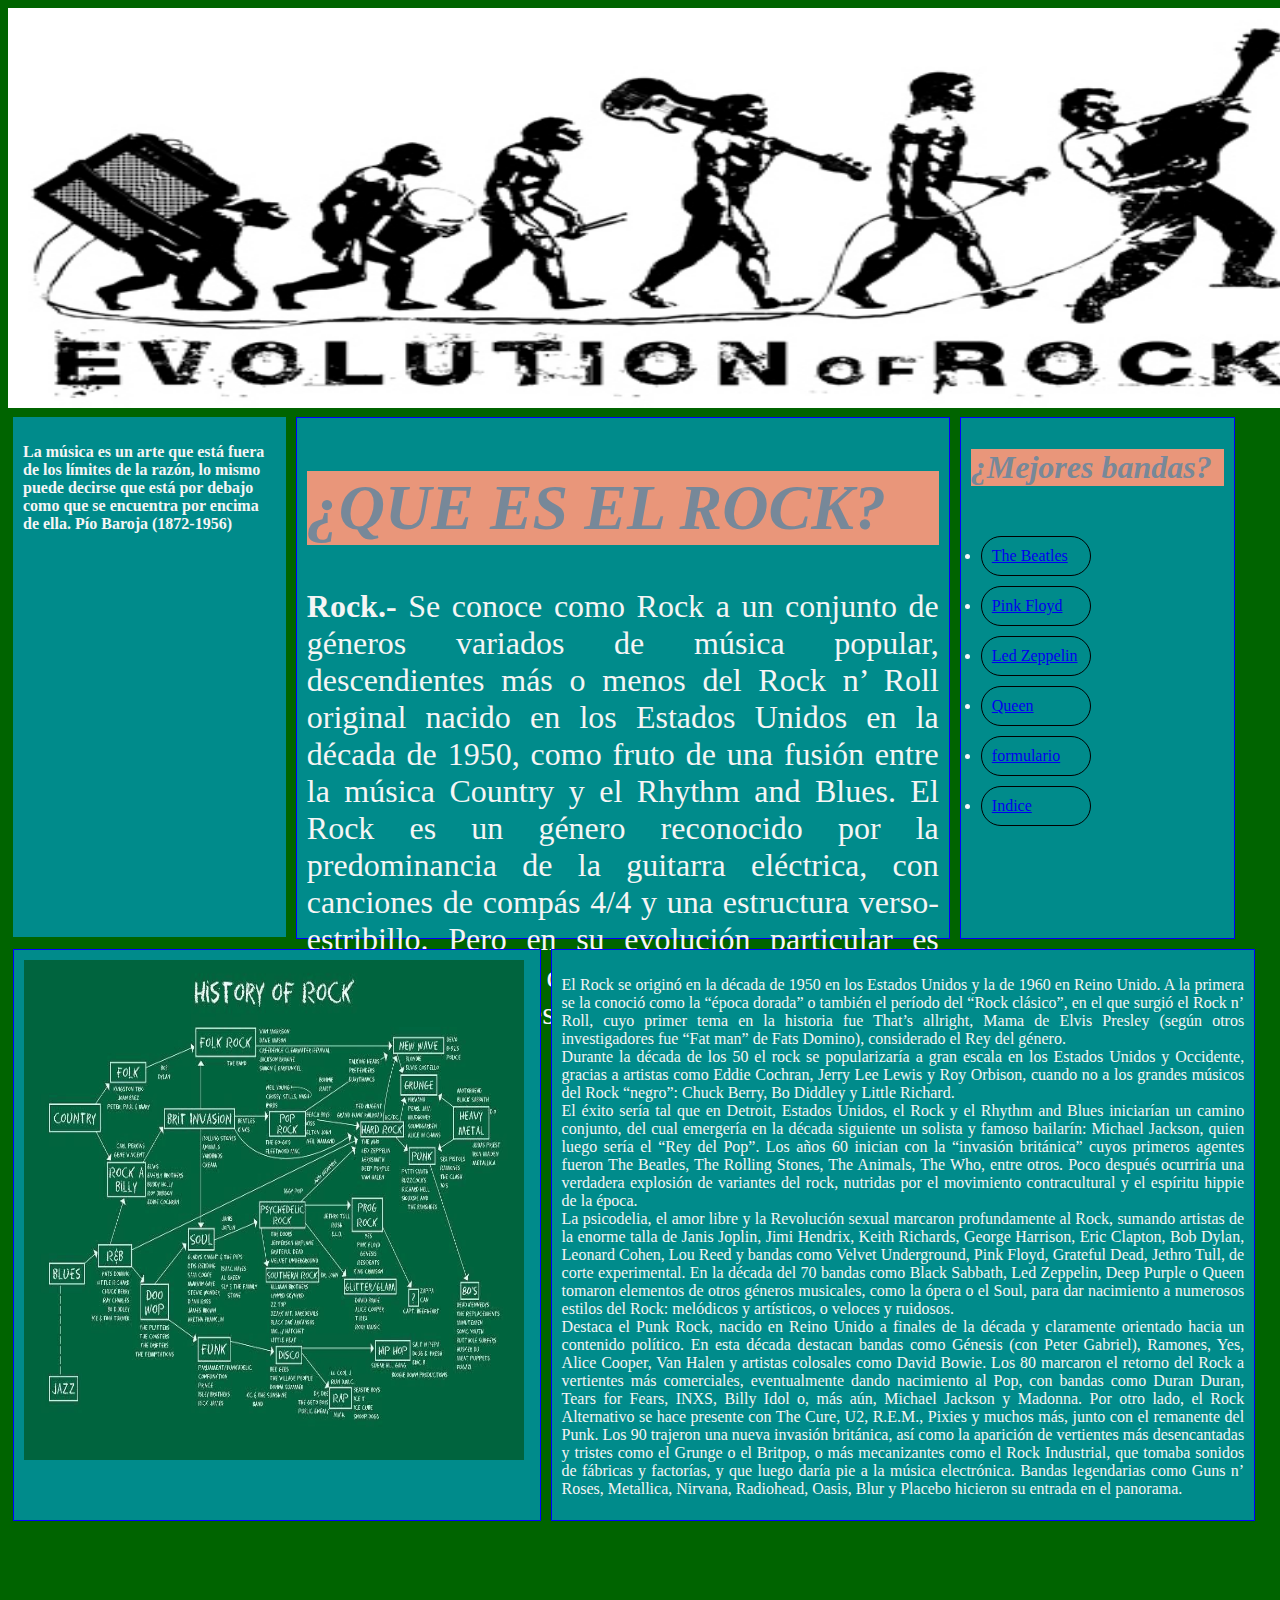
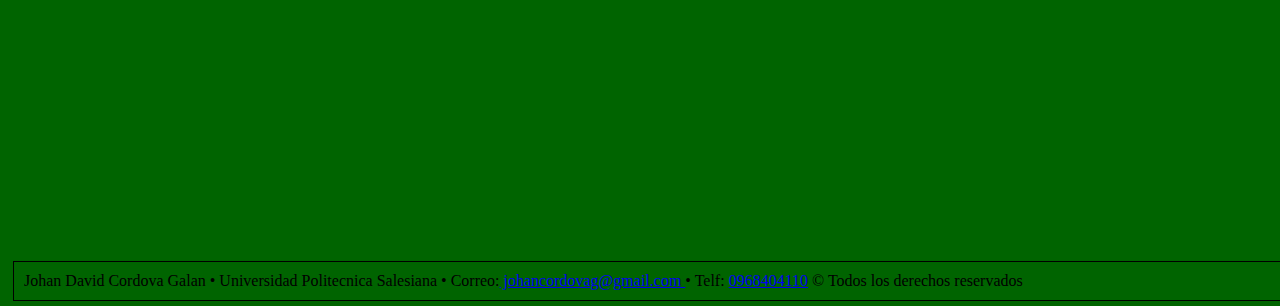
<file: Practica2csc/index.html>
<!DOCTYPE html>
<!--
To change this license header, choose License Headers in Project Properties.
To change this template file, choose Tools | Templates
and open the template in the editor.
-->
<html>
    <head>
        <title>Bandas de rock</title>
        <meta charset="UTF-8">
        <meta name="viewport" content="width=device-width, initial-scale=1.0">
    </head>
    <body id="body">
        
        <head>
            <head id="logo">
                    <img src="imagen/logo2.jpg" width="1300" height="400" alt="" />
            </head>
            
        
              
            <article id="logot">
                <p><strong>La música es un arte que está fuera de los límites de la razón,
                    lo mismo puede decirse que está por debajo como que se encuentra por encima de ella.
                    Pío Baroja (1872-1956)</strong> </p>
            </article>
            <link href="css/estilos1.css" rel="stylesheet" type="text/css"/>

            <link href="css/estilos3R.css" rel="stylesheet" type="text/css"/>

        </head>

            <article id="musica">
                <h1>¿QUE ES EL ROCK?</h1>
                <p><strong>Rock.-</strong> Se conoce como Rock a un conjunto de géneros variados de música popular,
                     descendientes más o menos del Rock n’ Roll original nacido en los Estados Unidos en la década de 1950,
                      como fruto de una fusión entre la música Country y el Rhythm and Blues.
                      El Rock es un género reconocido por la predominancia de la guitarra eléctrica, 
                      con canciones de compás 4/4 y una estructura verso-estribillo. Pero en su evolución particular es difícil
                      hoy en día dar con características realmente comunes.</p>
            </article>

            <nav id="navegacion">
                    <h1>¿Mejores bandas?</h1>
                        <br>
                     
                    <li id="Beatles"><a href="Beatles.html">The Beatles</a></li>
                    
                          
                    <li id="PinkFloyd"><a href="PinkFloyd.html"> Pink Floyd </a></li>

                    <li id="LedZeppelin"><a href="LedZeppelin.html"> Led Zeppelin </a></li>

                    <li id="Queen"><a href="Queen.html"> Queen</a></li>
                    
                    <li id="formulario"> <a href="formulario.html">formulario</a></li>
                    <li id ="indice"><a href = "index.html">Indice</a></li>
                                      

                    
                    
                    

          </nav>                                     

            <nav id="img1">
                <img src="imagen/historiaRock.jpg" alt="" id="img" WIDTH=500 HEIGHT=500/>
            </nav>
            
            
            
                 <div id="general">
                    <section >
                            <article>
                        
                                    <p> El Rock se originó en la década de 1950 en los Estados Unidos y la de 1960 en Reino Unido. A la primera se la conoció como la “época dorada” o también el período del “Rock clásico”, en el que surgió el Rock n’ Roll, cuyo primer tema en la historia fue That’s allright, Mama de Elvis Presley (según otros investigadores fue “Fat man” de Fats Domino), considerado el Rey del género.<br>

                                        Durante la década de los 50 el rock se popularizaría a gran escala en los Estados Unidos y Occidente, gracias a artistas como Eddie Cochran, Jerry Lee Lewis y Roy Orbison, cuando no a los grandes músicos del Rock “negro”: Chuck Berry, Bo Diddley y Little Richard.<br>
                                        
                                        El éxito sería tal que en Detroit, Estados Unidos, el Rock y el Rhythm and Blues iniciarían un camino conjunto, del cual emergería en la década siguiente un solista y famoso bailarín: Michael Jackson, quien luego sería el “Rey del Pop”.
                                        
                                        Los años 60 inician con la “invasión británica” cuyos primeros agentes fueron The Beatles, The Rolling Stones, The Animals, The Who, entre otros. Poco después ocurriría una verdadera explosión de variantes del rock, nutridas por el movimiento contracultural y el espíritu hippie de la época.<br>
                                        
                                        La psicodelia, el amor libre y la Revolución sexual marcaron profundamente al Rock, sumando artistas de la enorme talla de Janis Joplin, Jimi Hendrix, Keith Richards, George Harrison, Eric Clapton, Bob Dylan, Leonard Cohen, Lou Reed y bandas como Velvet Underground, Pink Floyd, Grateful Dead, Jethro Tull, de corte experimental.
                                        
                                        En la década del 70 bandas como Black Sabbath, Led Zeppelin, Deep Purple o Queen tomaron elementos de otros géneros musicales, como la ópera o el Soul, para dar nacimiento a numerosos estilos del Rock: melódicos y artísticos, o veloces y ruidosos.<br>
                                        
                                        Destaca el Punk Rock, nacido en Reino Unido a finales de la década y claramente orientado hacia un contenido político. En esta década destacan bandas como Génesis (con Peter Gabriel), Ramones, Yes, Alice Cooper, Van Halen y artistas colosales como David Bowie.
                                        
                                        Los 80 marcaron el retorno del Rock a vertientes más comerciales, eventualmente dando nacimiento al Pop, con bandas como Duran Duran, Tears for Fears, INXS, Billy Idol o, más aún, Michael Jackson y Madonna. Por otro lado, el Rock Alternativo se hace presente con The Cure, U2, R.E.M., Pixies y muchos más, junto con el remanente del Punk.
                                        
                                        Los 90 trajeron una nueva invasión británica, así como la aparición de vertientes más desencantadas y tristes como el Grunge o el Britpop, o más mecanizantes como el Rock Industrial, que tomaba sonidos de fábricas y factorías, y que luego daría pie a la música electrónica. Bandas legendarias como Guns n’ Roses, Metallica, Nirvana, Radiohead, Oasis, Blur y Placebo hicieron su entrada en el panorama.</p>
                                </article>
                                
                    </section>

            </div>
            
       
            
            <aside id="video">
                <iframe width="560" height="315" src="https://www.youtube.com/watch?v=e-0UM2NTm3s" frameborder="0" 
                        allow="accelerometer; autoplay; encrypted-media; gyroscope; 
                        picture-in-picture" allowfullscreen></iframe> 
            </aside>
            
                        
                        
                        <br>
                        
                         <footer id="datos">Johan David Cordova Galan &#8226; 
                                Universidad Politecnica Salesiana &#8226; 
                                Correo:<a href="johancordovag@gmail.com?subject=EntryForm"> johancordovag@gmail.com </a>&#8226; 
                                Telf: <a href="tel:+593968404110">0968404110</a>  &copy; Todos los derechos reservados </footer>  

    </body>

    
</html>
</file>
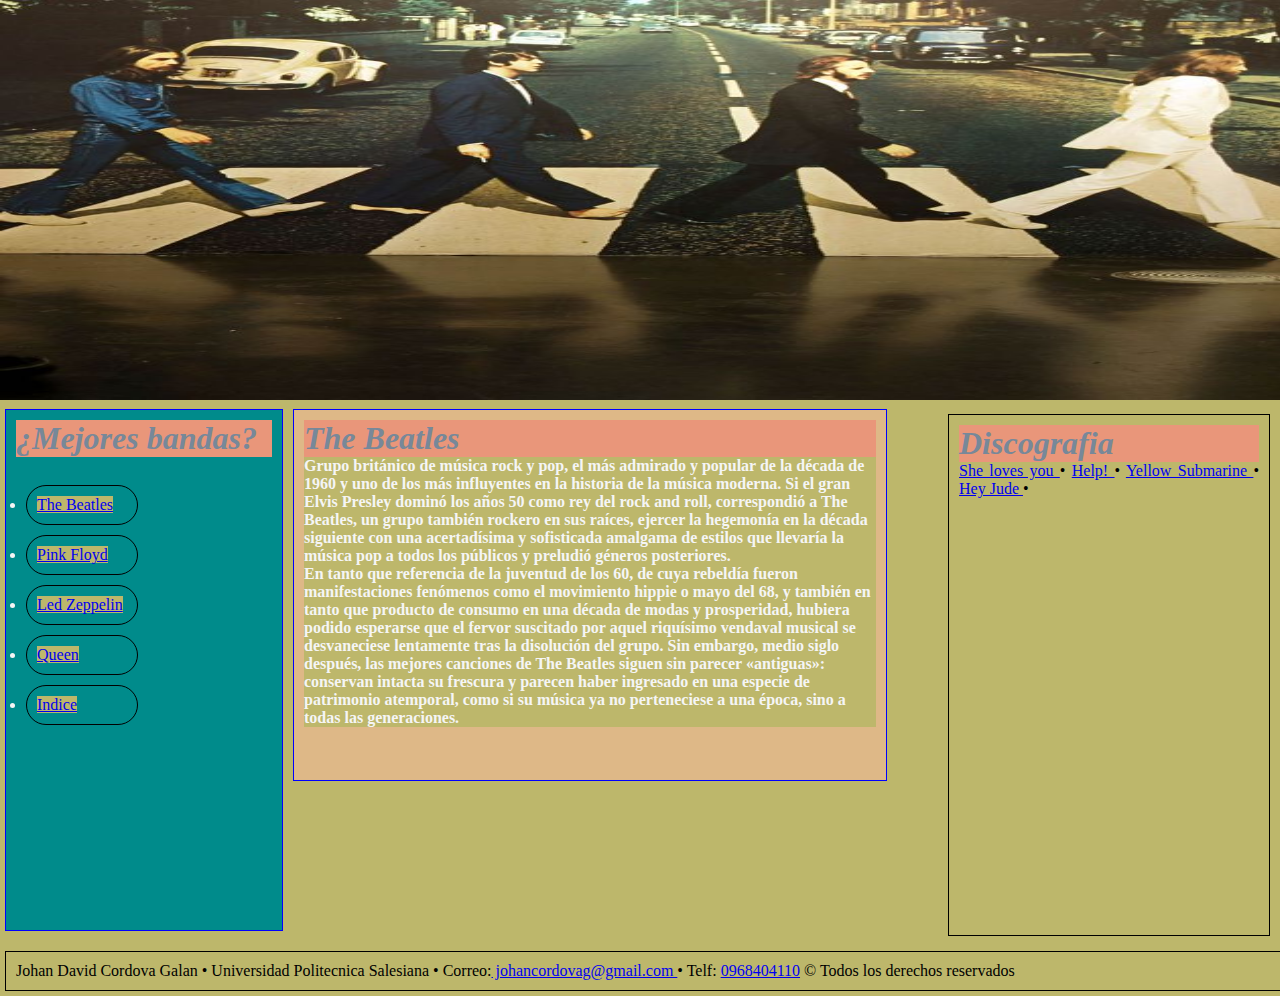
<file: Practica2csc/Beatles.html>
<!DOCTYPE html>
<!--
To change this license header, choose License Headers in Project Properties.
To change this template file, choose Tools | Templates
and open the template in the editor.
-->
<html>
    <head>
        <title>The Beatles</title>
        <meta charset="UTF-8">
        <meta name="viewport" content="width=device-width, initial-scale=1.0">
        <img src="imagen/beatles.jpg" width="1300" height= "400" alt="" />
    </head>
   
      <body>
                <head>
                       <link href="css/estilos1.css" rel="stylesheet" type="text/css"/>
       
                       <link href="css/estilos2.css" rel="stylesheet" type="text/css"/>
                       <link href="css/estilos3R.css" rel="stylesheet" type="text/css"/>
       
       
                       <nav class="logoCla">
                       </nav>
                       <nav id="navegacion">
                               <h1>¿Mejores bandas?</h1>
                                   <br>
                                
                               
                               <li id="Beatles"><a href="Beatles.html">The Beatles</a></li>
                                     
                               <li id="PinkFloyd"><a href="PinkFloyd.html"> Pink Floyd </a></li>
           
                               <li id="LedZeppelin"><a href="LedZeppelin.html"> Led Zeppelin </a></li>
           
                               <li id="Queen"><a href="Queen.html"> Queen</a></li>
                               
                               <li id ="indice"><a href = "index.html">Indice</a></li>
                
           
                     </nav>
                   
                     <div id="texto">
                            <h1>Discografia</h1>
                                <a rel="author" href="https://es.wikipedia.org/wiki/She_Loves_You">She loves you </a>&#8226;
                                <a rel="author" href="https://es.wikipedia.org/wiki/Help!_(canci%C3%B3n)">Help! </a>&#8226;
                                <a rel="author" href="https://es.wikipedia.org/wiki/Yellow_Submarine_(canci%C3%B3n)">Yellow Submarine </a>&#8226;
                                <a rel="author" href="https://es.wikipedia.org/wiki/Hey_Jude">Hey Jude </a>&#8226;
                         
                        </div>
                       
           
                       <article class="contCla">
                               <h1>The Beatles</h1>
                           <p><strong>Grupo británico de música rock y pop, el más admirado y popular de la década de 1960 y uno de los más influyentes en la historia 
                                   de la música moderna. Si el gran Elvis Presley dominó los años 50 como rey del rock and roll, correspondió a The Beatles, un grupo 
                                   también rockero en sus raíces, ejercer la hegemonía en la década siguiente con una acertadísima y sofisticada amalgama de estilos
                                   que llevaría la música pop a todos los públicos y preludió géneros posteriores.<br>
                                   En tanto que referencia de la juventud de los 60, de cuya rebeldía fueron manifestaciones fenómenos como el movimiento hippie o mayo
                                    del 68, y también en tanto que producto de consumo en una década de modas y prosperidad, hubiera podido esperarse que el fervor suscitado 
                                    por aquel riquísimo vendaval musical se desvaneciese lentamente tras la disolución del grupo. Sin embargo, medio siglo después, las mejores
                                    canciones de The Beatles siguen sin parecer «antiguas»: conservan intacta su frescura y parecen haber ingresado en una especie de patrimonio
                                    atemporal, como si su música ya no perteneciese a una época, sino a todas las generaciones.<br>
                                       </strong> </p>
                       </article>
                   </head>
       
                   <footer id="datos">Johan David Cordova Galan &#8226; 
                       Universidad Politecnica Salesiana &#8226; 
                       Correo:<a href="johancordovag@gmail.com?subject=EntryForm"> johancordovag@gmail.com </a>&#8226; 
                       Telf: <a href="tel:+593968404110">0968404110</a>  &copy; Todos los derechos reservados </footer>  
           </body>
</html>
</file>
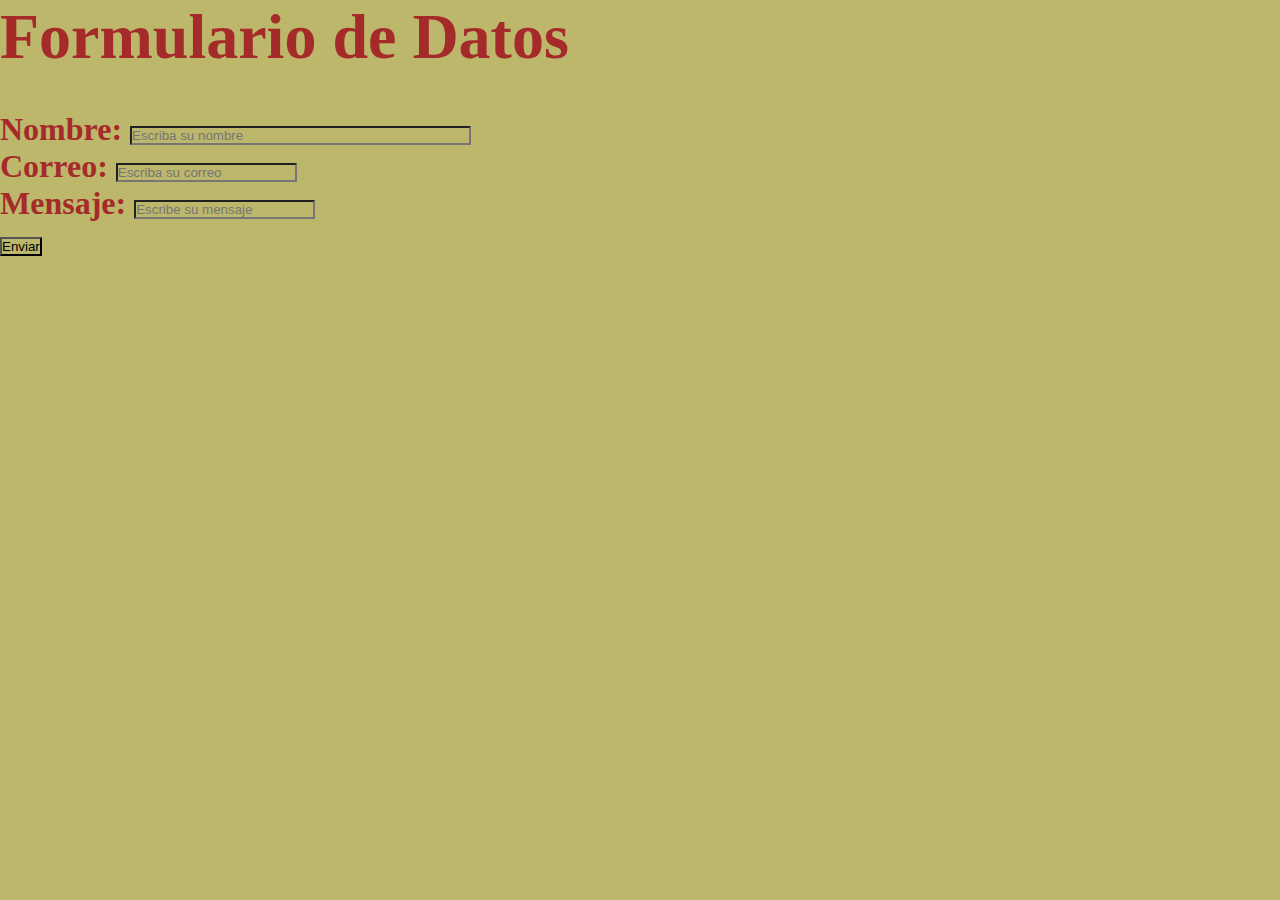
<file: Practica2csc/formulario.html>
<!DOCTYPE html>
<html>
<head>
        <title>Formulario</title>
        <meta charset="UTF-8">
        <meta name="viewport" content="width=device-width, initial-scale=1.0">
        <link rel="stylesheet" href="css/estilos2.css">
</head>
<body>
       
        <form id="formulario">
                        <legend id="formulario">Formulario de Datos</legend>
                        <br>
                <p>Nombre: <input type="nombre" name="nombre" size="40" placeholder="Escriba su nombre"></p>
                <p>Correo: <input type="correo electronico" name="correo" min="1900" placeholder="Escriba su correo"></p>
                <p>Mensaje: <input type="mensaje" name="mensaje" min="1900" placeholder="Escribe su mensaje"></p>
        
                <p>
                    <input type="submit" value="Enviar">
                </p>
            </form>
</body>



</html>
</file>
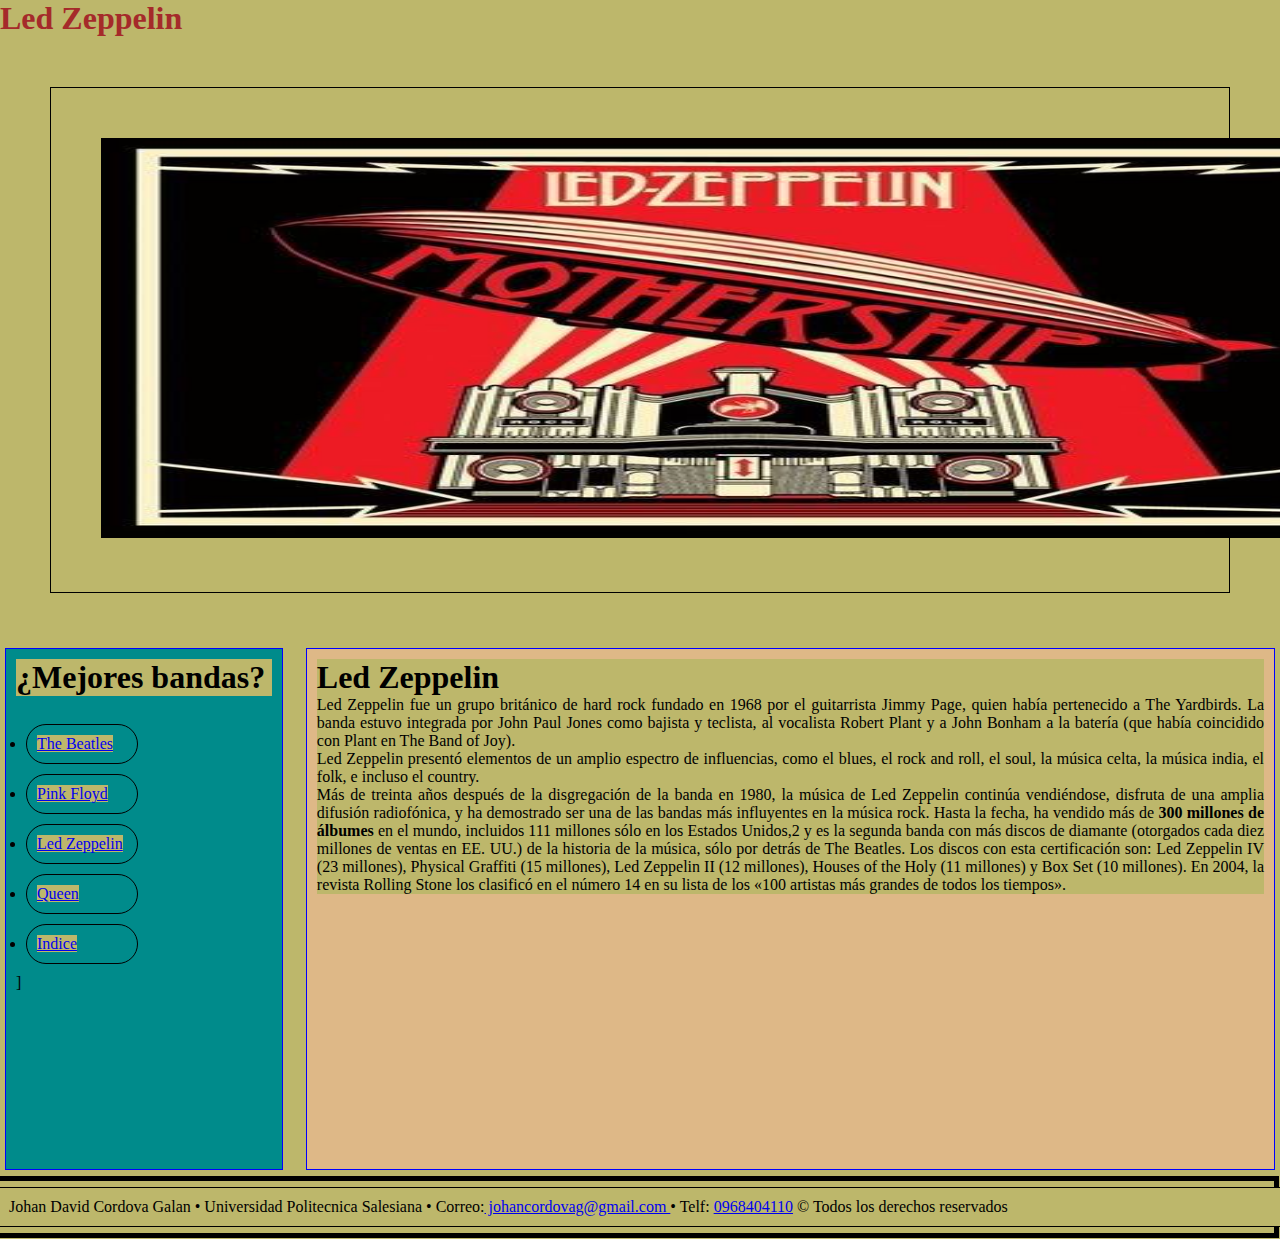
<file: Practica2csc/LedZeppelin.html>
<!DOCTYPE html>
<!--
To change this license header, choose License Headers in Project Properties.
To change this template file, choose Tools | Templates
and open the template in the editor.
-->
<html>
    <head id="titulo">
        <title >Led Zeppelin</title>
        <meta charset="UTF-8">
        <meta name="viewport" content="width=device-width, initial-scale=1.0">
      
    </head>
    <body>
        


        <link href="css/estilos2.css" rel="stylesheet" type="text/css"/>
        <link href="css/estilos1.css" rel="stylesheet" type="text/css"/>


            <div id="titulo">
                    <h1>Led Zeppelin</h1>
                    
            </div>
        
             <div id="logo"><img src="imagen/led.jpg" width="1300" height="400"/></div>
         
             <div id="cont">
                <article id ="ledz">
                    <h1>Led Zeppelin</h1>
                        Led Zeppelin fue un grupo británico de hard rock fundado en 1968 por el guitarrista Jimmy Page, quien había pertenecido
                         a The Yardbirds. La banda estuvo integrada por John Paul Jones como bajista y teclista, al vocalista Robert Plant y a
                          John Bonham a la batería (que había coincidido con Plant en The Band of Joy).<br>

                        Led Zeppelin presentó elementos de un amplio espectro de influencias, como el blues, el rock and roll, el soul, la música celta,
                         la música india, el folk, e incluso el country.<br>
                        
                        Más de treinta años después de la disgregación de la banda en 1980, la música de Led Zeppelin continúa vendiéndose, disfruta de
                         una amplia difusión radiofónica, y ha demostrado ser una de las bandas más influyentes en la música rock. Hasta la fecha, ha vendido
                          más de<strong> 300 millones de álbumes</strong> en el mundo, incluidos 111 millones sólo en los Estados Unidos,2​ y es la segunda 
                          banda con más discos de diamante (otorgados cada diez millones de ventas en EE. UU.) de la historia de la música, sólo por detrás de The Beatles. 
                          Los discos con esta certificación son: Led Zeppelin IV (23 millones), Physical Graffiti (15 millones), Led Zeppelin II (12 millones), 
                          Houses of the Holy (11 millones) y Box Set (10 millones). En 2004, la revista Rolling Stone los clasificó en el número 14 en su lista 
                          de los «100 artistas más grandes de todos los tiempos».<br>
               
                        </article>
             </div>

             <nav id="navegacion">
                    <h1>¿Mejores bandas?</h1>
                        <br>
                     
                    <li id="Beatles"><a href="Beatles.html">The Beatles</a></li>                   
                          
                    <li id="PinkFloyd"><a href="PinkFloyd.html"> Pink Floyd </a></li>

                    <li id="LedZeppelin"><a href="LedZeppelin.html"> Led Zeppelin </a></li>

                    <li id="Queen"><a href="Queen.html"> Queen</a></li>
                    
                    <li id ="indice"><a href = "index.html">Indice</a></li>
             ]
          </nav>    
             
             <br>
             <div class="dat">
                    <footer id="datos">Johan David Cordova Galan &#8226; 
                            Universidad Politecnica Salesiana &#8226; 
                            Correo:<a href="johancordovag@gmail.com?subject=EntryForm"> johancordovag@gmail.com </a>&#8226; 
                            Telf: <a href="tel:+593968404110">0968404110</a>  &copy; Todos los derechos reservados </footer>  

             </div>
               
    </body>
</html>
</file>
<file: Practica2csc/css/estilos1.css>
/*pagina index*/

#logo {
	text-align: center;
    background-size: 100% 100%;
    color:bisque;
    margin :50px;
    padding:50px;
    border: 1px solid black;
}
#body{
    background-color: darkgreen;
}


#logot{
    height: 500px;
    border: 1px indigo;
    float: left;
    width: 20%;
    background-color:darkcyan;
    margin: 5px;
    padding: 10px; 
}

#musica {
   

    height: 500px;
    border: 1px blue ridge;
    float: left;
    width: 50%;
    background-color: darkcyan;
    margin: 5px;
    padding: 10px;

}

#img1{
  

    height: 550px;
    border: 1px blue ridge;
    float: left;
    width: 40%;
    background-color: darkcyan;
    margin: 5px;
    padding: 10px;
}

#navegacion{
    height: 500px;
    border: 1px blue ridge;
    float: left;
    width: 20%;
    background-color: darkcyan;
    margin: 5px;
    padding: 10px;
}

#Beatles{
    margin :10px;
    padding:10px;
    border-radius: 22px;
    border: 1px solid black;
    background-color: darkcyan;
    width: 35%;
}

#PinkFloyd{
    margin :10px;
    padding:10px;
    border: 1px solid black;
    border-radius: 22px;
    background-color: darkcyan;
    width: 35%;
}

#Queen{
    margin :10px;
    padding:10px;
    border: 1px solid black;
    border-radius: 22px;
    background-color: darkcyan;
    width: 35%;
}

#LedZeppelin{
    margin :10px;
    padding:10px;
    border: 1px solid black;
    border-radius: 22px;
    background-color: darkcyan;
    width: 35%;
}

#sesion{
    margin :10px;
    padding:10px;
    border: 1px solid black;
    width: 50%;
    position: relative  ;
}


#formulario{
    margin :10px;
    padding:10px;
    border: 1px solid black;
    border-radius: 22px;
    background-color: darkcyan;
    width: 35%;
}
#indice{
    margin :10px;
    padding:10px;
    border: 1px solid black;
    border-radius: 22px;
    background-color: darkcyan;
    width: 35%;
}

#video{
    margin: auto;
    height: 300px;
    
    float: left;
    width: 80%;
    
    margin: 5px;
    padding: 10px;
}
#datos{
    width: 100%;
    margin :5px;
    padding:10px;
    float: left;
    border: 1px solid black;

}


#general{
    height: 550px;
    border: 1px blue ridge;
    float: left;
    width: 54%;
    background-color: darkcyan;
    margin: 5px;
    padding: 10px;
    text-align: justify;
}
</file>
<file: Practica2csc/css/estilos3R.css>
/*estilos de letras */

#musica{

    color: whitesmoke;
    font-size: 200%;
    text-align: justify;
}

h1{
    color: lightslategray;
    font-style: oblique;
    text-align: justify;
    background-color: darksalmon;
    

}

article{
    color: whitesmoke;
    background-color: darkcyan;
    font-family: Georgia, 'Times New Roman', Times, serif;
    
}


/*manejo de etiquetas*/

#navegacion{
    color: whitesmoke;
    background-color: darkcyan;
    
}


#ledz{
    color: whitesmoke;
    background-color: darkcyan;
}

#cont{

color: whitesmoke;
background-color: darkcyan;

}

.dat{
   color: whitesmoke;
    font-family: 'Courier New', Courier, monospace;
    
}
</file>
<file: Practica2csc/css/estilos2.css>
/*pagina Beatles*/

*{
    margin: 0%;
    padding: 0%;
}

#contenido{
    margin: auto;
    width: 100%;
    background-color: aqua;
}

#cont{
    float: right;
    margin :10px;
    padding:10px;
    border: 1px solid black;
    width: 900px;
    height: 800px;
    background-color: darkcyan;
    text-align: justify;
}

#img1{
   
    margin :10px;
    padding:10px;
    float: right;
    width: 50%;
    
}

#img2{
   
    margin :auto;
    padding:10px;
    float: right;
    width: 50%;
}


#tt{
    float: right;
    width: 100%;
    border: 1px solid black; 
    text-align: justify;
}


#texto{
    float: right;
    margin :10px;
    padding:10px;
    border: 1px solid black;
    width: 300px;
    height: 500px;
    background-color: darkkhaki;
    text-align: justify;
}

#informacion{
    margin: 10%;
    width: 10%;
    background-color: burlywood;
}


/*estilos de formulario*/

#formulario{
    font-size: 200%;
    font-family: cursive;
    font-weight: 900;
    color: brown;
}

.btn {
    display: block;
    size: 25%;

}

#labelc{
    display: block;
    margin: .5em 0 0 0
}




#logo{
    margin: auto,
}

#titulo{
    font: 800;
    font: 100;
    font-weight: 900;
    color: brown;
    width: 50%;
    height: 50%;
}

*{
    background-color: darkkhaki;
}

#cont{

    height: 500px;
    border: 1px blue ridge;
    float: right;
    width: 74%;
    background-color: burlywood;
    margin: 5px;
    padding: 10px;

}


#ima{
    
    height: 500px;
    border: 1px blue ridge;
    float: left;
    width: 48%;
    background-color: burlywood;
    margin: 5px;
    padding: 10px;
}

.dat{
    width: 100%;
    margin :1px;
    top: auto;
    padding:1px;
    float: right;
    border: 5px solid black;
    
}



.contCla{
    height: 350px;
    border: 1px blue ridge;
    float: left;
    width: 44.7%;
    background-color: burlywood;
    margin: 5px;
    padding: 10px;
}

#fondo{
    background-image: url(imagen/historiaRock.jpg); 
}
</file>
